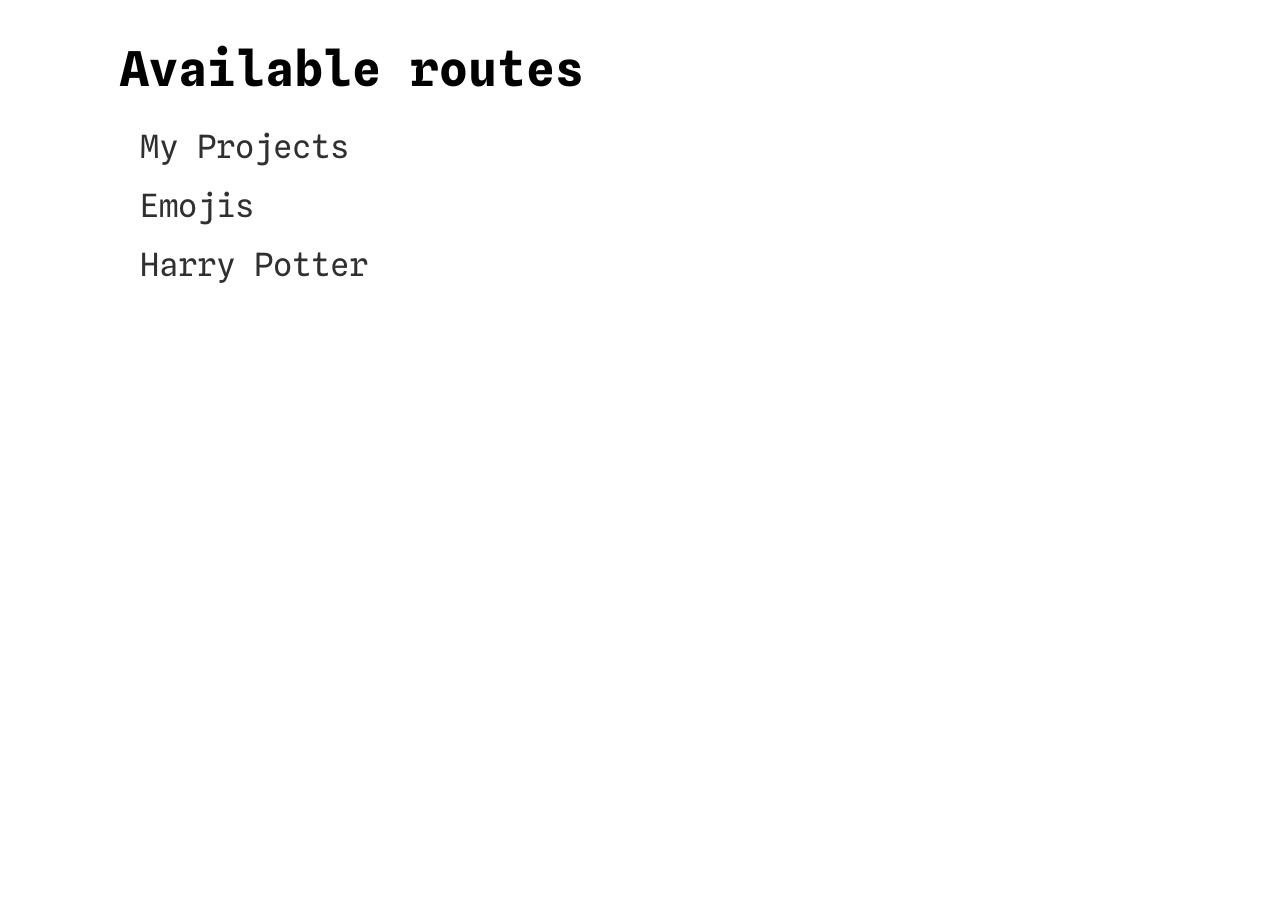
<file: templates/index.html>
<!doctype html>
<html lang="en">
<head>
    <meta charset="UTF-8">
    <meta name="viewport"
          content="width=device-width, user-scalable=no, initial-scale=1.0, maximum-scale=1.0, minimum-scale=1.0">
    <meta http-equiv="X-UA-Compatible" content="ie=edge">
    <link rel="stylesheet" href="../static/styles/app.css">
    <title>Innosan's API</title>
</head>
<body>
    <h1>Available routes</h1>
    <ul>
        <li>
            <a href="/projects" data-text="My Projects">My Projects</a>
        </li>
        <li>
            <a href="/emojis" data-text="Emojis">Emojis</a>
        </li>
        <li>
            <a href="/harry-potter" data-text="Harry Potter">Harry Potter</a>
        </li>
    </ul>
</body>
</html>
</file>
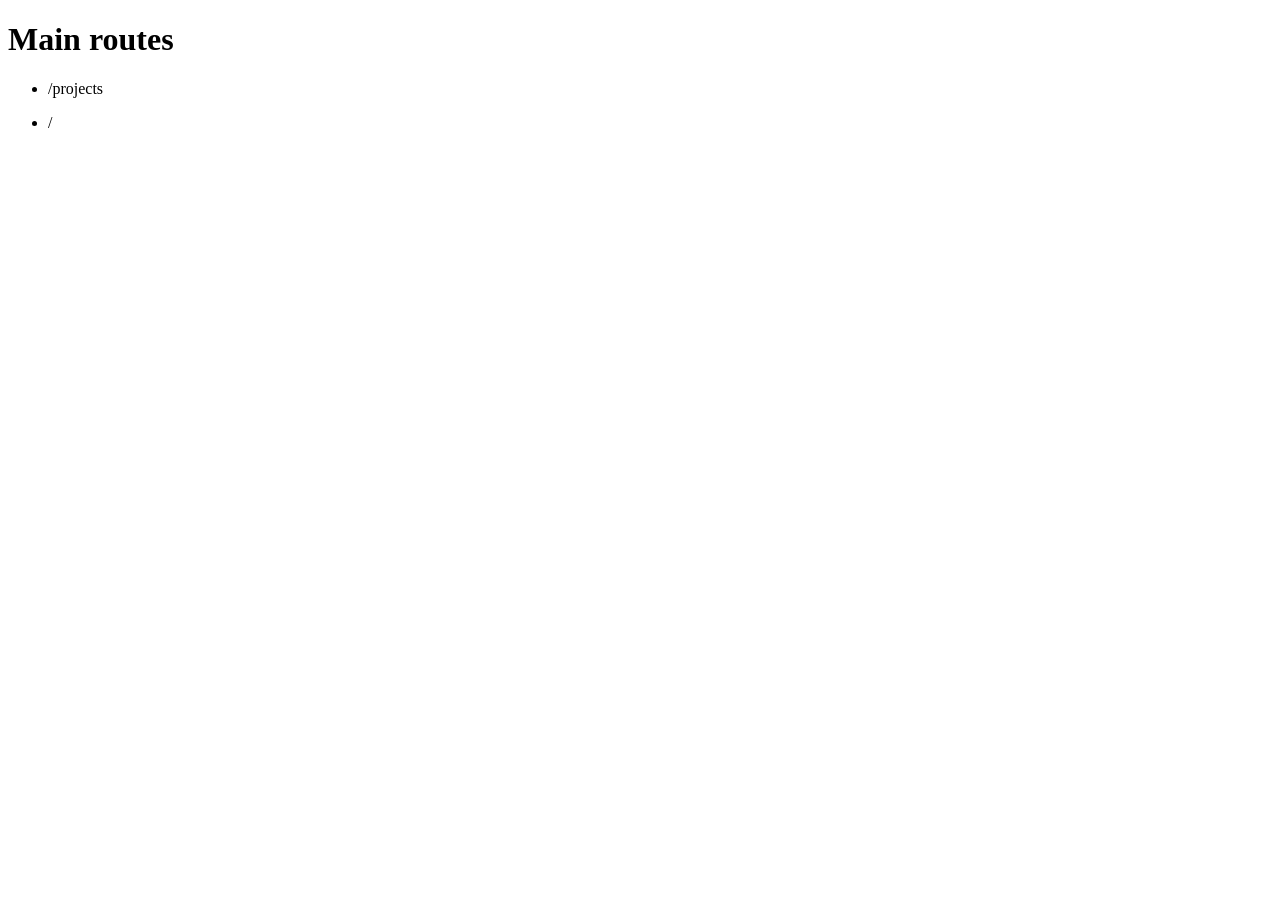
<file: templates/main.html>
<!doctype html>
<html lang="en">
<head>
    <meta charset="UTF-8">
    <meta name="viewport"
          content="width=device-width, user-scalable=no, initial-scale=1.0, maximum-scale=1.0, minimum-scale=1.0">
    <meta http-equiv="X-UA-Compatible" content="ie=edge">
    <title>Portfolio API</title>
</head>
<body>
    <h1>Main routes</h1>
    <ul>
        <li>
            <p>/projects</p>
        </li>
        <li>
            <p>/</p>
        </li>
    </ul>
</body>
</html>
</file>
<file: static/styles/app.css>
@font-face {
    src: url("../font/SplineSansMono-VariableFont_wght.ttf");
    font-family: Spline;
}

@keyframes blink-caret {
    from, to { border-color: transparent }
    50% { border-color: black; }
}

@keyframes detyping {
    0% {
        width: 100%;
    }

    100% {
        width: 0;

    }
}
@keyframes typing {
    0% {
        width: 0;
        text-decoration: underline;
    }

    100% {
        width: 100%;
        text-decoration: underline;
    }
}

html {
    font-family: Spline, monospace;

    height: 100%;
}

h1 {
    font-size: 3rem;
    margin: 0;
}

body {
    display: flex;
    flex-direction: column;
    gap: 30px;

    max-width: 1040px;
    margin: 0 auto;
    padding: 40px;
}

ul {
    position: relative;
    display: flex;
    flex-direction: column;
    gap: 20px;
    margin: 0;
    padding: 0;
    width: fit-content;

    transition: .3s;
}

li {
    width: fit-content;
    list-style: none;
    margin: 0 20px;
    padding: 0;
}

ul li a {
    font-size: 2em;
    position: relative;
    color: #eee;
    text-decoration: none;
}

ul li a:before {
    overflow: hidden;

    position: absolute;
    top: 0;

    content: attr(data-text);

    color: rgba(0, 0, 0, 0.8);

    white-space: nowrap;
}

ul:hover li a:before {
    animation: detyping .5s steps(40) forwards, blink-caret .75s step-end infinite;
}

ul li:hover a:before {
    animation: typing .5s steps(10) forwards, blink-caret .75s step-end infinite;

    padding-right: .2em;
    border-right: .10em solid black;
}
</file>
